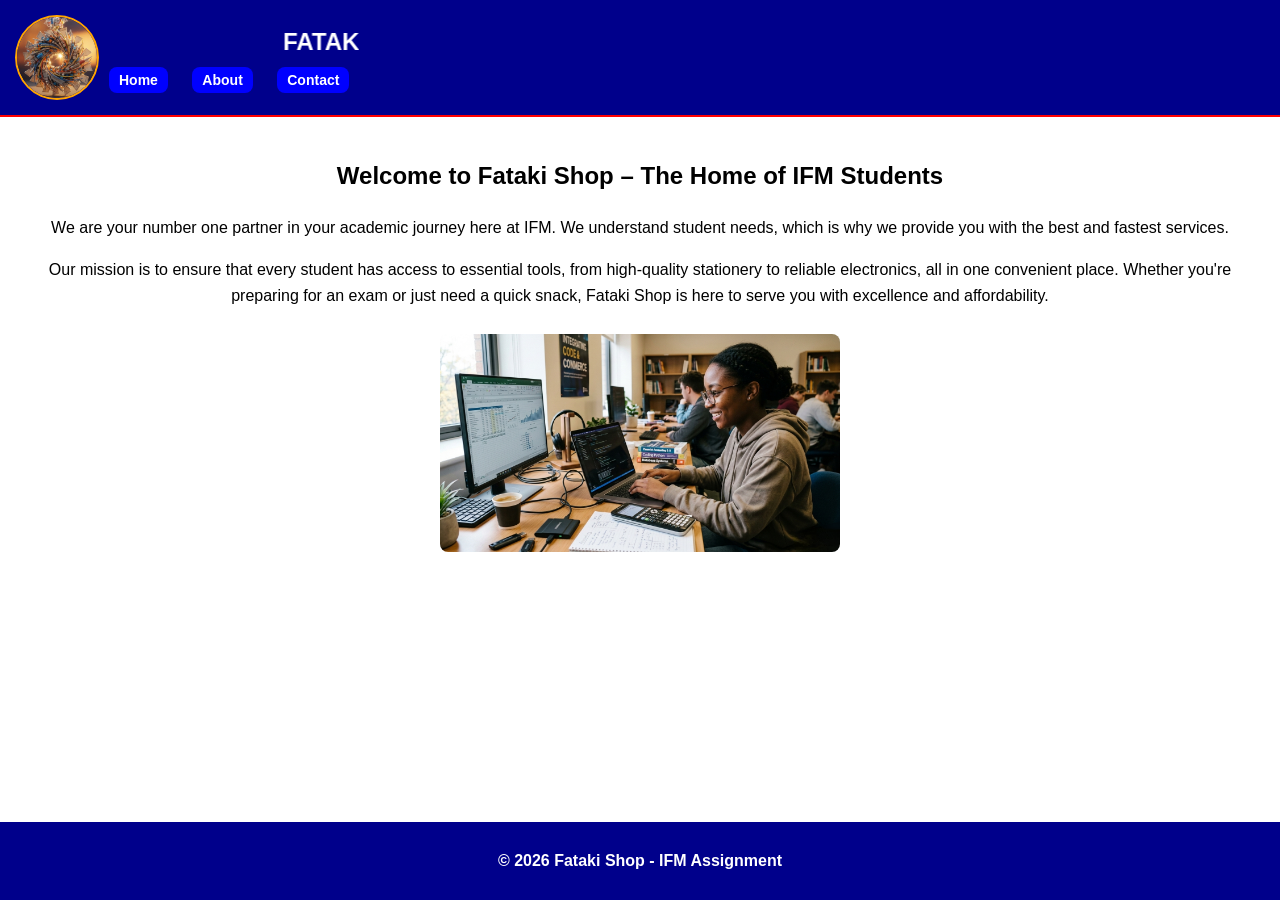
<file: index.html>
<!DOCTYPE html>
<html>
<head>
    <meta charset="UTF-8">
    <meta name="viewport" content="width=device-width, initial-scale=1.0">
    <title>Home - Fataki Shop</title>
    <link rel="stylesheet" href="style.css"> 
</head>
<body>

    <header>
    <img src="logo.png" 
         class="logo" alt="logo">
    
    <div class="brand-info">
        <marquee direction="left"><h1 style="margin: 0; font-size: 24px;">FATAKI SHOP</h1></marquee>
        <div class="nav-links">
            <a href="index.html">Home</a>
            <a href="about.html">About</a>
            <a href="contact.html">Contact</a>    
        </div>
    </div>
</header>
    

    <main class="content">
    <h2>Welcome to Fataki Shop – The Home of <strong>IFM</strong> Students</h2>
    <p>We are your number one partner in your academic journey here at IFM. We understand student needs, which is why we provide you with the best and fastest services.</p>
    <p>Our mission is to ensure that every student has access to essential tools, from high-quality stationery to reliable electronics, all in one convenient place. Whether you're preparing for an exam or just need a quick snack, Fataki Shop is here to serve you with excellence and affordability.</p>
        <img src="home.png" alt="our services" class="product">
    </main>

    <footer>
        <p>&copy; 2026 Fataki Shop - IFM Assignment</p>
    </footer>
</body>
</html>
</file>
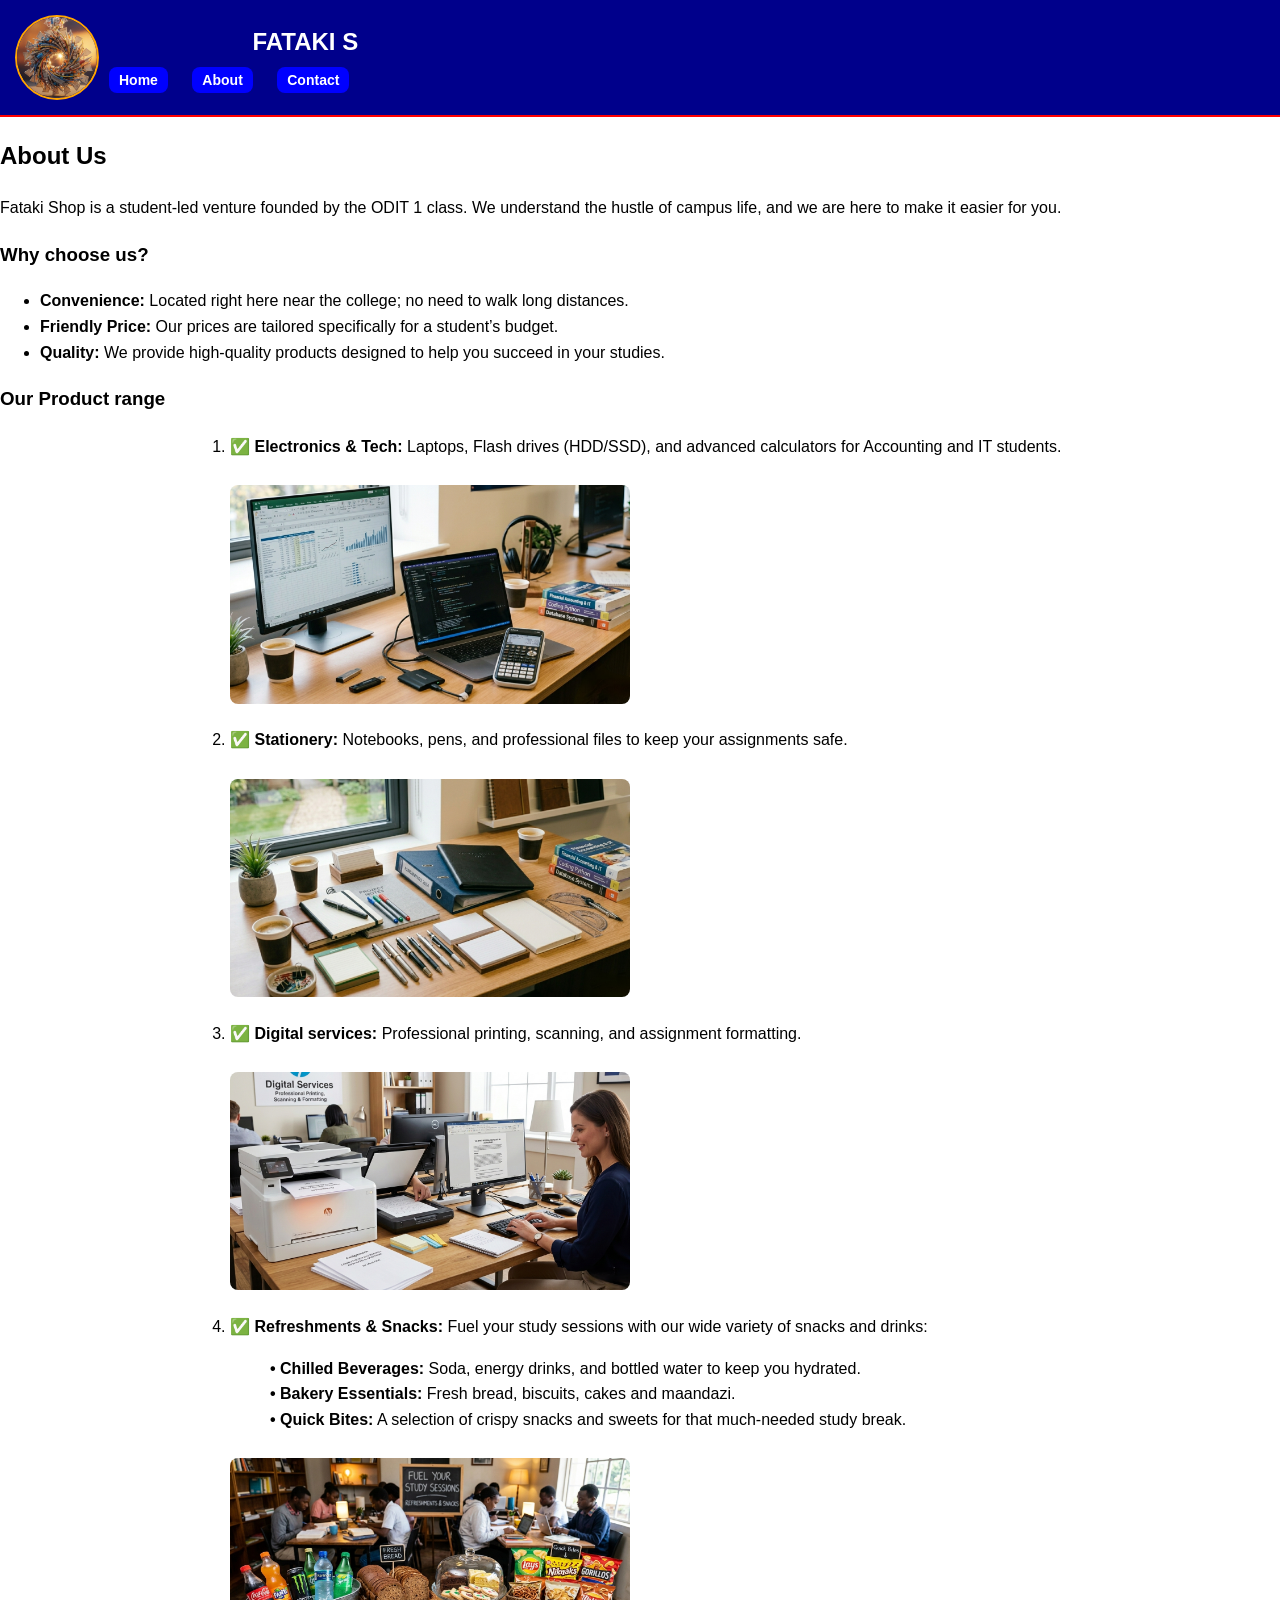
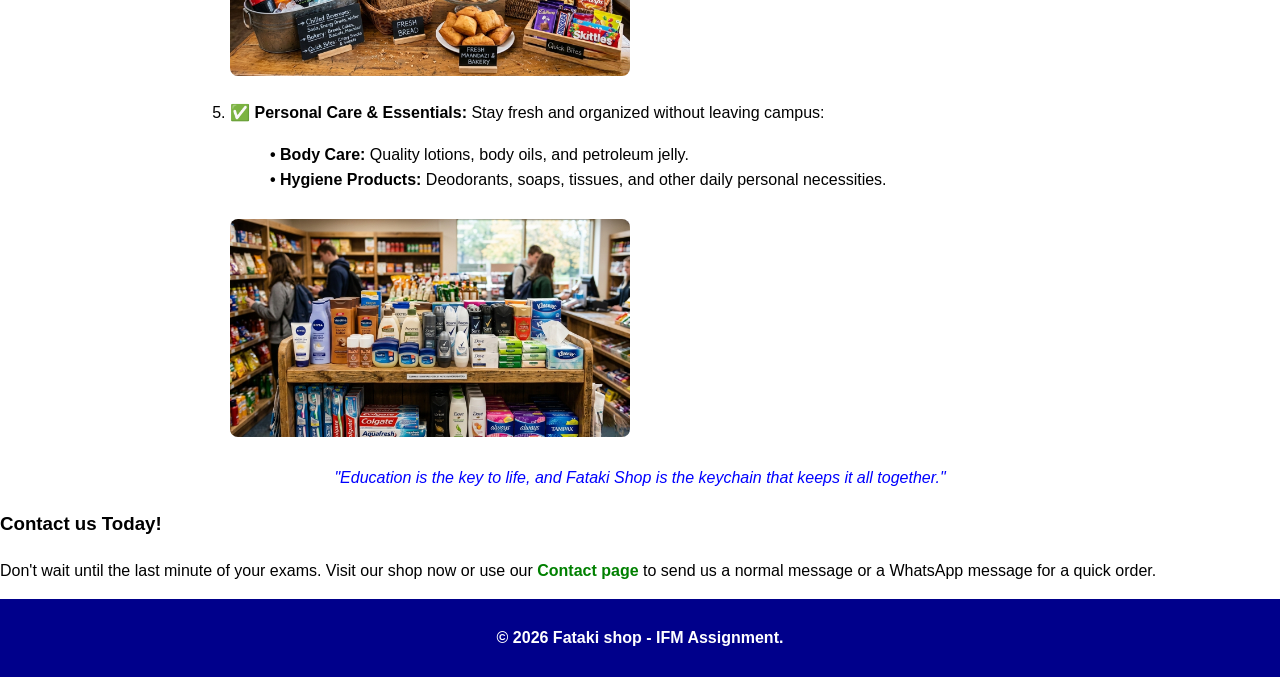
<file: about.html>
<!DOCTYPE html>
<html lang="en">
<head>
    <meta charset="UTF-8">
    <meta name="viewport" content="width=device-width, initial-scale=1.0">
    <title>About Fataki Shop</title>
    <link rel="stylesheet" href="style.css">
</head>
<body>
    <header>
    <img src="logo.png" 
         class="logo" alt="logo">
    
    <div class="brand-info">
        <marquee direction="left"><h1 style="margin: 0; font-size: 24px;">FATAKI SHOP</h1></marquee>
        <div class="nav-links">
            <a href="index.html">Home</a>
            <a href="about.html">About</a>
            <a href="contact.html">Contact</a>    
        </div>
    </div>
</header>

    <main>
        <h2>About Us</h2>
        <p>Fataki Shop is a student-led venture founded by the ODIT 1 class. We understand the hustle of campus life, and we are here to make it easier for you.</p>

        <h3>Why choose us?</h3>
    <ul>
        <li><strong>Convenience:</strong> Located right here near the college; no need to walk long distances.</li>
        <li><strong>Friendly Price:</strong> Our prices are tailored specifically for a student’s budget.</li>
        <li><strong>Quality:</strong> We provide high-quality products designed to help you succeed in your studies.</li>
    </ul>

    <h3>Our Product range</h3>
    <div style="text-align: left; margin: 20px auto; max-width: 900px;">
        <ol>
        <li>
            <p>✅ <strong>Electronics & Tech:</strong> Laptops, Flash drives (HDD/SSD), and advanced calculators for Accounting and IT students.</p>
            <img src="electronic.png" alt="Electronics" class="product">
        </li>
        <li>
            <p>✅ <strong>Stationery:</strong> Notebooks, pens, and professional files to keep your assignments safe.</p>
            <img src="stationery.png" alt="Stationery" class="product">
        </li>
        <li>
            <p>✅ <strong>Digital services:</strong> Professional printing, scanning, and assignment formatting.</p>
            <img src="digital_services.png" alt="Digital Services" class="product">
        </li>
        <li>
            <p>✅ <strong>Refreshments & Snacks:</strong>
Fuel your study sessions with our wide variety of snacks and drinks:
                <ul><strong>• Chilled Beverages:</strong> Soda, energy drinks, and bottled water to keep you hydrated.</ul>
                <ul><strong>• Bakery Essentials:</strong> Fresh bread, biscuits, cakes and maandazi.</ul>
                <ul><strong>• Quick Bites:</strong> A selection of crispy snacks and sweets for that much-needed study break.</ul></p>
            <img src="refreshments.png" alt="Refreshments" class="product">
        </li>
        <li>
            <p>✅ <strong>Personal Care & Essentials:</strong>
Stay fresh and organized without leaving campus:
            <ul><strong>• Body Care:</strong> Quality lotions, body oils, and petroleum jelly.</ul>
            <ul><strong>• Hygiene Products:</strong> Deodorants, soaps, tissues, and other daily personal necessities.</ul></p>
            <img src="personal_care.png" alt="Personal Care" class="product">
        </li>
        </ol>
    </div>

    <p style="font-style:italic; color:blue; text-align:center;">
        "Education is the key to life, and Fataki Shop is the keychain that keeps it all together."
    </p>

    <h3>Contact us Today!</h3>
    <p>Don't wait until the last minute of your exams. Visit our shop now or use our <strong><a href="contact.html" class="contact">Contact page</a></strong> to send us  a normal message or a WhatsApp message for a quick order.</p>
    
    </main>

    <footer>
        <p>&copy; 2026 Fataki shop - IFM Assignment.</p>
    </footer>

</body>
</html>
</file>
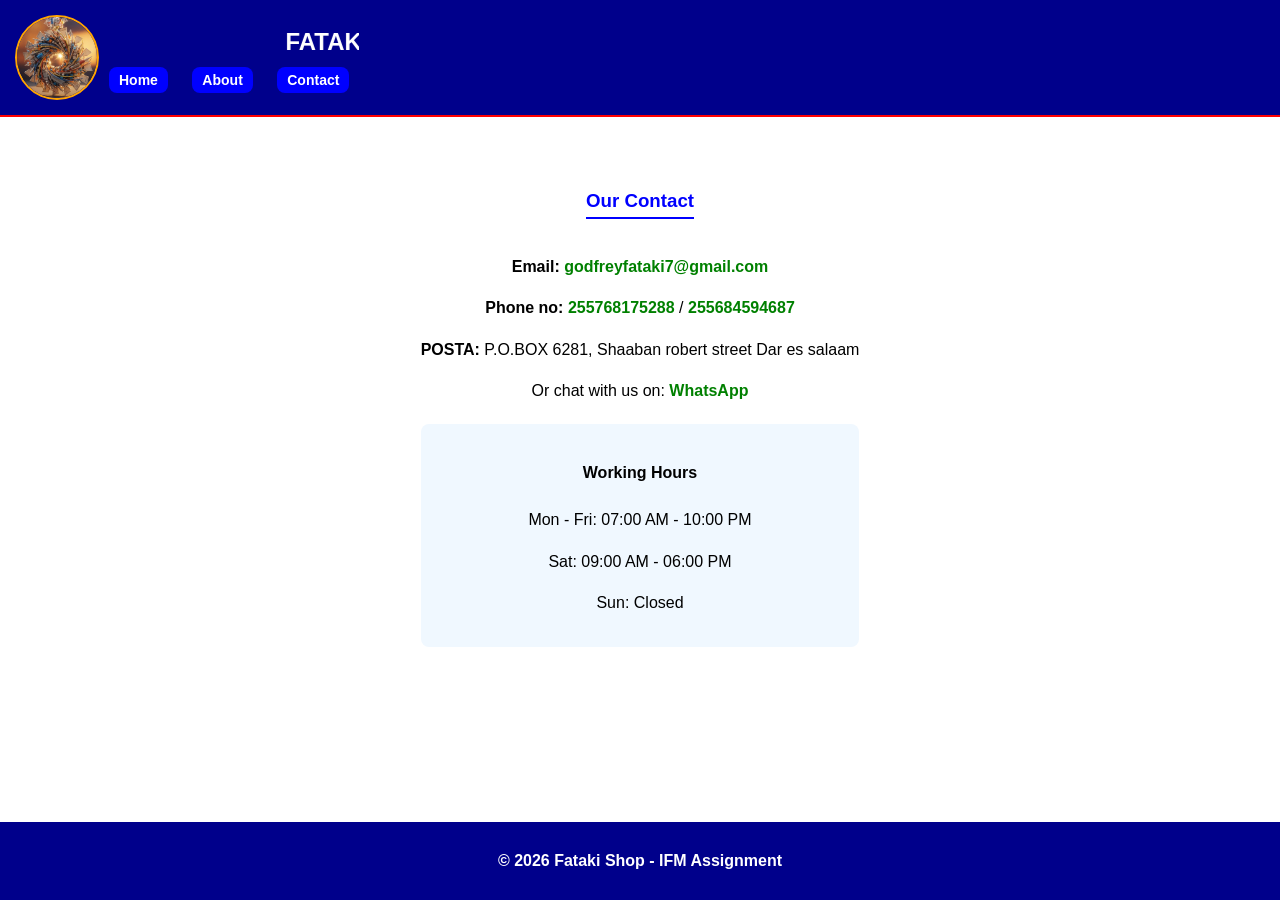
<file: contact.html>
<!DOCTYPE html>
<html>
<head>
    <meta charset="UTF-8">
    <meta name="viewport" content="width=device-width, initial-scale=1.0">
    <title>Contact - Fataki Shop</title>
    <link rel="stylesheet" href="style.css">
</head>
<body>

    <header>
    <img src="logo.png" 
         class="logo" alt="logo">
    
    <div class="brand-info">
        <marquee direction="left"><h1 style="margin: 0; font-size: 24px;">FATAKI SHOP</h1></marquee>
        <div class="nav-links">
            <a href="index.html">Home</a>
            <a href="about.html">About</a>
            <a href="contact.html">Contact</a>    
        </div>
    </div>
</header>
    
    <main class="info">
        <h3>Our Contact</h3>
        <p><strong>Email:</strong><a href="mailto:godfreyfataki7@gmail.com" class="contact"> godfreyfataki7@gmail.com</a></p>
        <p><strong>Phone no:</strong>
            <a href="tel:+255768175288" class="contact"> 255768175288</a> / 
            <a href="tel:+255684594687" class="contact">255684594687</a></p>
        <p><strong>POSTA:</strong> P.O.BOX 6281, Shaaban robert street Dar es salaam</p>
        <p>Or chat with us on:<a href="https://wa.me/255768175288" class="contact"> WhatsApp</a></p>
        
         <div class="business-hours">
            <h4>Working Hours</h4>
            <p>Mon - Fri: 07:00 AM - 10:00 PM</p>
            <p>Sat: 09:00 AM - 06:00 PM</p>
            <p>Sun: Closed</p>
        </div>
    </main>

    <footer>
        <p>&copy; 2026 Fataki Shop - IFM Assignment</p>
    </footer>

</body>
</html>
</file>
<file: style.css>
body {
    display:flex;
    flex-direction: column;
    min-height:100vh;
    font-family: Arial, sans-serif;
    margin: 0;
    padding: 0;
    line-height: 1.6;
}
main {
    flex: 1;
}

header {
    display: flex;
    justify-content: flex-start;
    background-color: darkblue;
    color: white;
    padding: 15px;
    align-items: center;
    border-bottom: 2px solid red;
    width: 100%;
}

.brand-info {
    display: flex;
    flex-direction: column;
    gap: 5px;
}

.nav-links a {
    color: white;
    background-color: blue;
    border-radius: 8px;
    padding: 5px 10px;
    margin: 10px;
    font-size: 14px;
}

a {
    text-decoration: none;
    font-weight: bold;
}
.contact {
    color:green;
}
footer {
    background-color: darkblue;
    color: white;
    text-align: center;
    font-weight: bold;
    padding: 10px 0;
    bottom: 0;
    width: 100%;
}
.product {
    width: 100%;
    max-width: 400px;
    border-radius: 8px;
    margin-top: 10px;
}

/*---HOME PAGE ONLY---*/
.logo {
            width: 80px;
            display: block;
            margin-right: 20px auto;
            border: 2px solid orange;
            border-radius:50%;
        }
           .content {
            text-align: center;
            padding: 20px;
        }

/*---CONTACT PAGE ONLY---*/
.business-hours {
            background-color: aliceblue;
            padding: 15px;
            margin-top: 20px;
            border-radius: 8px;
        }
.info h3 {
            color: blue;
            border-bottom: 2px solid blue;
            display: inline-block;
            padding-bottom: 1px;
        }
.info {
            max-width: 600px;
            margin: 30px auto;
            padding: 20px;
            text-align: center;
            color: black;
            margin-bottom: 100px;
        }
</file>
